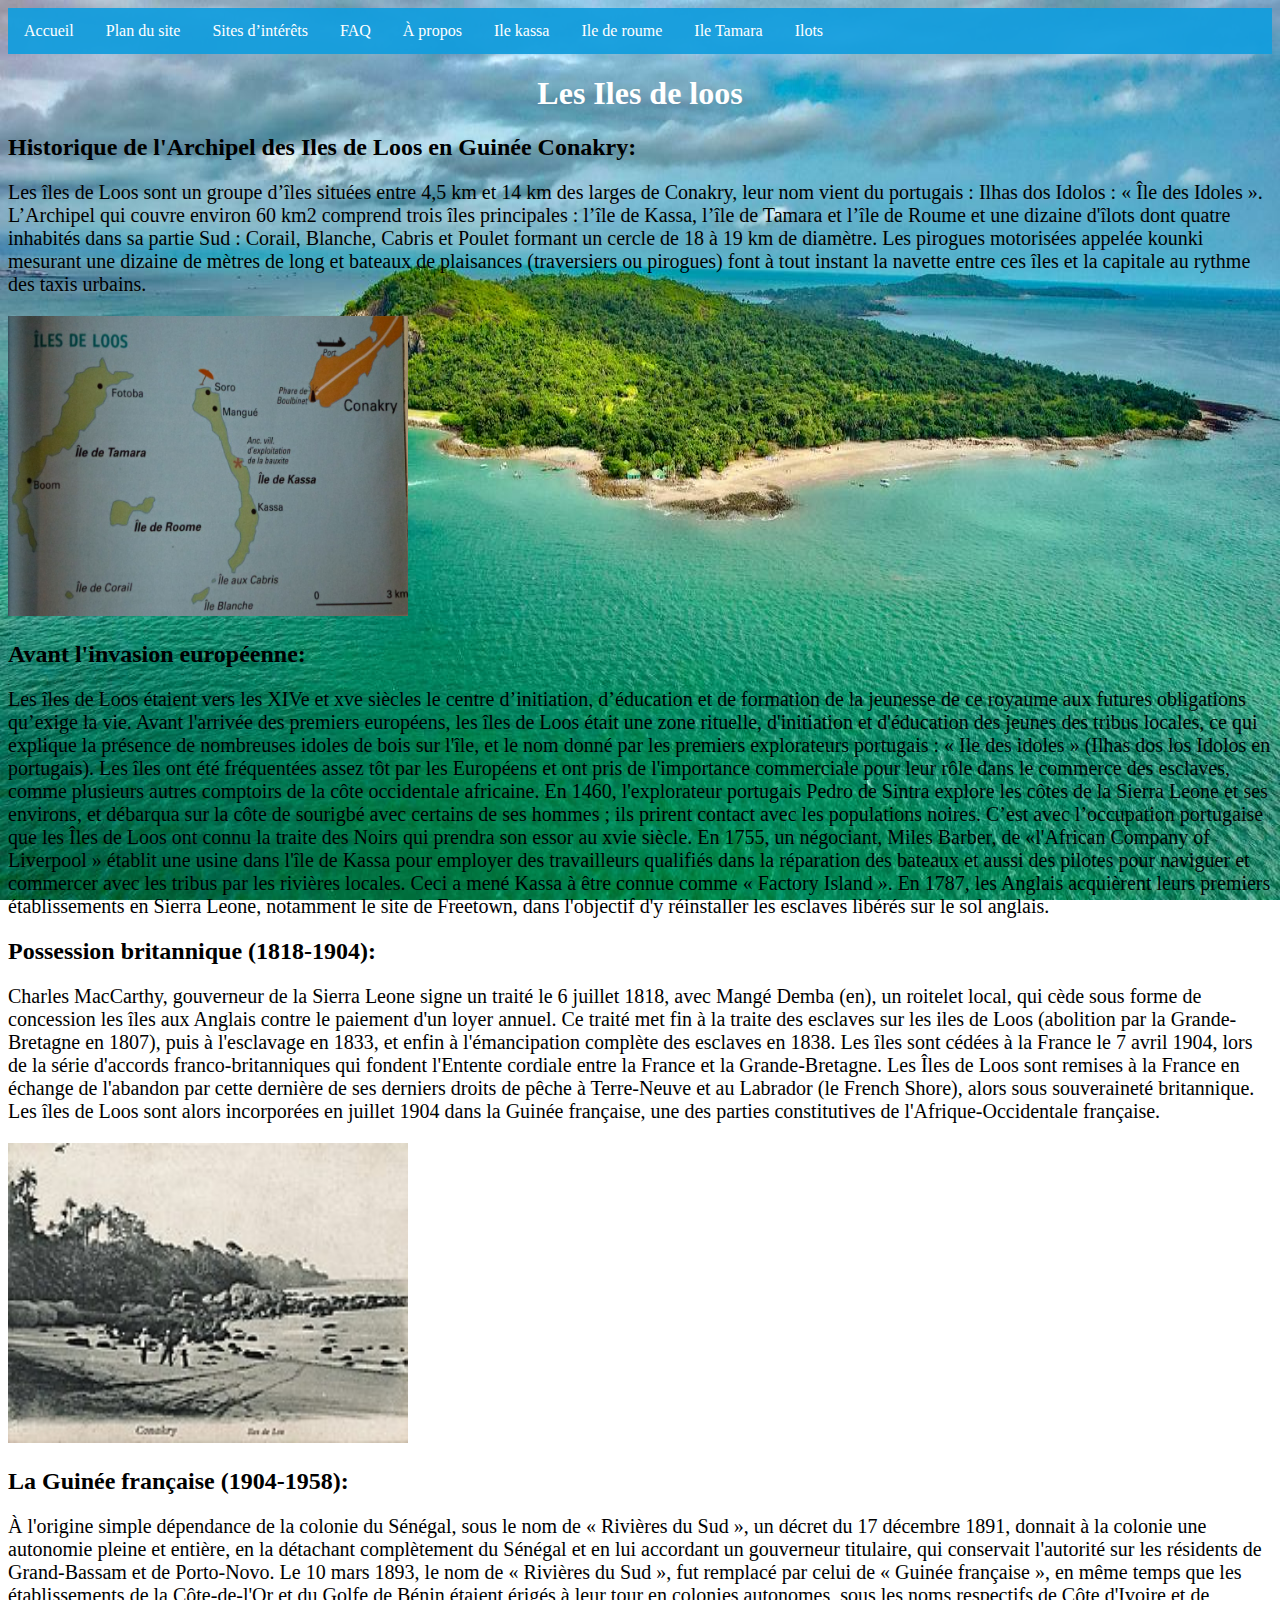
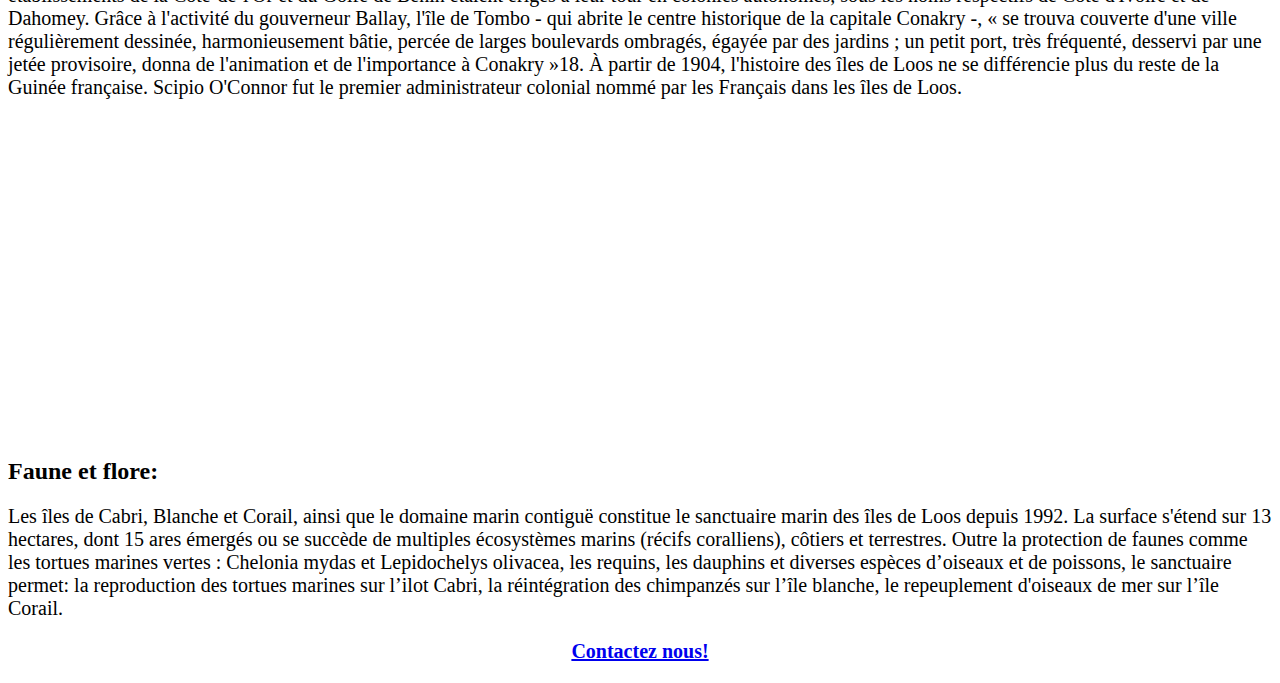
<file: index.html>
<!DOCTYPE html>
<html>
<head>
<title>Visite Guinea</title>
<link rel="icon" type="image/png" href="images/Guinee.jpg">
<link rel="stylesheet" href="css/styles.css">
<meta name="viewport" content="width=device-width; maximum-scale=1; minimum-scale=1;" />
</head>
<body>

  <ul>
    <li><a href="index.html">Accueil</a></li>
    <li><a href="pages/plan.html">Plan du site </a></li>
    <li><a href="pages/site_interet.html">Sites d’intérêts  </a></li>
    <li><a href="pages/faq.html">FAQ </a></li>
    <li><a href="pages/a_propos.html">À propos</a></li>
    <li><a href="pages/kassa.html">Ile kassa</a></li>
    <li><a href="pages/roume.html">Ile de roume</a></li>
    <li><a href="pages/tamara.html">Ile Tamara</a></li>
    <li><a href="pages/ilots.html">Ilots</a></li>
    
  </ul>

<h1>Les Iles de loos</h1>

<h2>Historique de l'Archipel des Iles de Loos en Guinée Conakry:
</h2>

<p> Les îles de Loos sont un groupe d’îles situées entre 4,5 km et 14 km des larges de Conakry, leur nom vient du portugais : Ilhas dos Idolos : « Île des Idoles ».
  L’Archipel qui couvre environ 60 km2 comprend trois îles principales : l’île de Kassa, l’île de Tamara et l’île de Roume et une dizaine d'îlots dont quatre inhabités dans sa partie Sud : Corail, Blanche, Cabris et Poulet formant un cercle de 18 à 19 km de diamètre.
  Les pirogues motorisées appelée kounki mesurant une dizaine de mètres de long et bateaux de plaisances (traversiers ou pirogues) font à tout instant la navette entre ces îles et la capitale au rythme des taxis urbains.
</p>
  
<p> 
<a href="https://fr.wikipedia.org/wiki/%C3%8Eles_de_Loos#%C3%8Eles_principales" target="_blank">
 

<img   title="https://casa-tourisme-guinee.com/sejours-les-iles-de-loos/" src="images/carte.jpg" alt="carte" Width="400" height="300"> </a> </p>
 

  <h2>Avant l'invasion européenne:</h2> 
  <p>
  Les îles de Loos étaient vers les XIVe et xve siècles le centre d’initiation, d’éducation et de formation de la jeunesse de ce royaume aux futures obligations qu’exige la vie.
Avant l'arrivée des premiers européens, les îles de Loos était une zone rituelle, d'initiation et d'éducation des jeunes des tribus locales, ce qui explique la présence de nombreuses idoles de bois sur l'île, et le nom donné par les premiers explorateurs portugais : « Ile des idoles » (Ilhas dos los Idolos en portugais).

Les îles ont été fréquentées assez tôt par les Européens et ont pris de l'importance commerciale pour leur rôle dans le commerce des esclaves, comme plusieurs autres comptoirs de la côte occidentale africaine.
En 1460, l'explorateur portugais Pedro de Sintra explore les côtes de la Sierra Leone et ses environs, et débarqua sur la côte de sourigbé avec certains de ses hommes ; ils prirent contact avec les populations noires. C’est avec l’occupation portugaise que les Îles de Loos ont connu la traite des Noirs qui prendra son essor au xvie siècle.
En 1755, un négociant, Miles Barber, de «l'African Company of Liverpool » établit une usine dans l'île de Kassa pour employer des travailleurs qualifiés dans la réparation des bateaux et aussi des pilotes pour naviguer et commercer avec les tribus par les rivières locales. Ceci a mené Kassa à être connue comme « Factory Island ».
En 1787, les Anglais acquièrent leurs premiers établissements en Sierra Leone, notamment le site de Freetown, dans l'objectif d'y réinstaller les esclaves libérés sur le sol anglais.
 </p>
 <h2>Possession britannique (1818-1904):</h2>
 <p> Charles MacCarthy, gouverneur de la Sierra Leone signe un traité le 6 juillet 1818, avec Mangé Demba (en), un roitelet local, qui cède sous forme de concession les îles aux Anglais contre le paiement d'un loyer annuel. Ce traité met fin à la traite des esclaves sur les iles de Loos (abolition par la Grande-Bretagne en 1807), puis à l'esclavage en 1833, et enfin à l'émancipation complète des esclaves en 1838.
  Les îles sont cédées à la France le 7 avril 1904, lors de la série d'accords franco-britanniques qui fondent l'Entente cordiale entre la France et la Grande-Bretagne. Les Îles de Loos sont remises à la France en échange de l'abandon par cette dernière de ses derniers droits de pêche à Terre-Neuve et au Labrador (le French Shore), alors sous souveraineté britannique.

Les îles de Loos sont alors incorporées en juillet 1904 dans la Guinée française, une des parties constitutives de l'Afrique-Occidentale française.
   </p>
   <p> 
    <a href="https://fr.wikipedia.org/wiki/%C3%8Eles_de_Loos#%C3%8Eles_principales" target="_blank">
     
    
      <img title="https://fr.m.wikipedia.org/wiki/Fichier:Conakry-Iles_de_Los.jpg" src="images/invasions.jpg" alt="invasions" Width="400" height="300"> </a> </p>
      
        <h2>La Guinée française (1904-1958):</h2>
        <P>
          À l'origine simple dépendance de la colonie du Sénégal, sous le nom de « Rivières du Sud », un décret du 17 décembre 1891, donnait à la colonie une autonomie pleine et entière, en la détachant complètement du Sénégal et en lui accordant un gouverneur titulaire, qui conservait l'autorité sur les résidents de Grand-Bassam et de Porto-Novo. Le 10 mars 1893, le nom de « Rivières du Sud », fut remplacé par celui de « Guinée française », en même temps que les établissements de la Côte-de-l'Or et du Golfe de Bénin étaient érigés à leur tour en colonies autonomes, sous les noms respectifs de Côte d'Ivoire et de Dahomey.

Grâce à l'activité du gouverneur Ballay, l'île de Tombo - qui abrite le centre historique de la capitale Conakry -, « se trouva couverte d'une ville régulièrement dessinée, harmonieusement bâtie, percée de larges boulevards ombragés, égayée par des jardins ; un petit port, très fréquenté, desservi par une jetée provisoire, donna de l'animation et de l'importance à Conakry »18.

À partir de 1904, l'histoire des îles de Loos ne se différencie plus du reste de la Guinée française.

Scipio O'Connor fut le premier administrateur colonial nommé par les Français dans les îles de Loos.
        </P>
        <iframe width="560" height="315" src="https://www.youtube.com/embed/F0Xn8Gk4GtU?si=4qe1pQD3CAKWWPRm" title="YouTube video player" frameborder="0" allow="accelerometer; autoplay; clipboard-write; encrypted-media; gyroscope; picture-in-picture; web-share" referrerpolicy="strict-origin-when-cross-origin" allowfullscreen></iframe>     
        <h2>
          Faune et flore:
        </h2>
        <p>
          Les îles de Cabri, Blanche et Corail, ainsi que le domaine marin contiguë constitue le sanctuaire marin des îles de Loos depuis 1992.
          La surface s'étend sur 13 hectares, dont 15 ares émergés ou se succède de multiples écosystèmes marins (récifs coralliens), côtiers et terrestres.
          Outre la protection de faunes comme les tortues marines vertes : Chelonia mydas et Lepidochelys olivacea, les requins, les dauphins et diverses espèces d’oiseaux et de poissons, le sanctuaire permet:
          la reproduction des tortues marines sur l’ilot Cabri,
          la réintégration des chimpanzés sur l’île blanche,
          le repeuplement d'oiseaux de mer sur l’île Corail.
        </p>
        <h2 class="h2tmk"><p><a href="mailto:thiernomamoudoukouyate54@gmail.com">Contactez nous!</a></p> </h2>
</body>
</html>
</file>
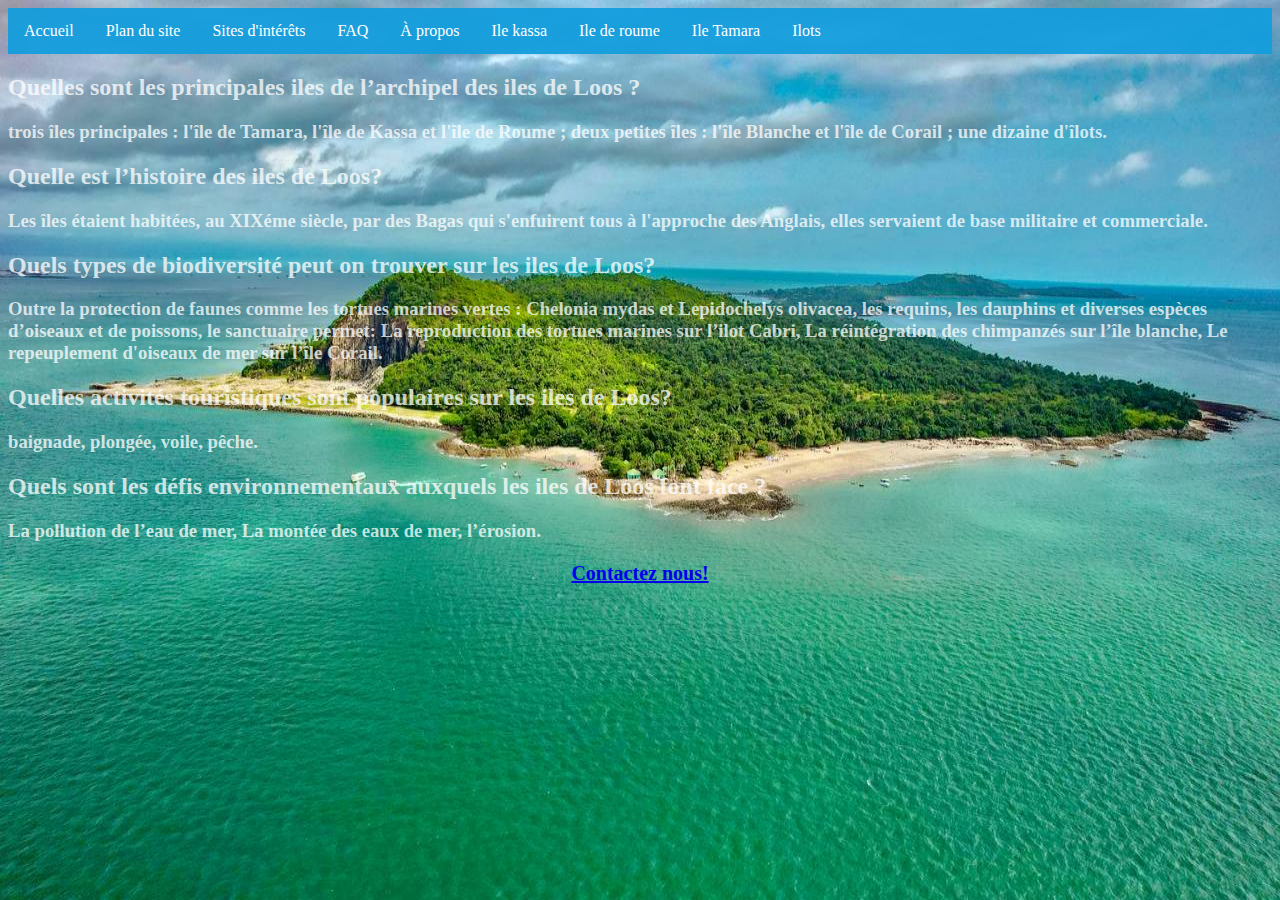
<file: pages/faq.html>
<html>
<head>
<title>Visite Guinea</title>
<link rel="icon" type="image/png" href="../images/Guinee.jpg">
<link rel="stylesheet" href="../css/styles.css">
<meta name="viewport" content="width=device-width; maximum-scale=1; minimum-scale=1;" />
</head>
<body>

  <ul>
    <li><a href="../index.html">Accueil</a></li>
    <li><a href="plan.html">Plan du site</a></li>
    <li><a href="site_interet.html">Sites d'intérêts</a></li>
    <li><a href="faq.html">FAQ</a></li>
    <li><a href="a_propos.html">À propos</a></li>
    <li><a href="kassa.html">Ile kassa</a></li>
    <li><a href="roume.html">Ile de roume</a></li>
    <li><a href="tamara.html">Ile Tamara</a></li>
    <li><a href="ilots.html">Ilots</a></li>
  </ul>
<h2 class="h2ktm">Quelles sont les principales iles de l’archipel des iles de Loos ?</h2>
<h3 class="h3tkm">trois îles principales : l'île de Tamara, l'île de Kassa et l'île de Roume ; deux petites îles : l'île Blanche et l'île de Corail ; une dizaine d'îlots.</h3>
 <h2 class="h2ktm">Quelle est l’histoire des iles de Loos?</h2>
 <h3 class="h3tkm"> Les îles étaient habitées, au XIXéme siècle, par des Bagas qui s'enfuirent tous à l'approche des Anglais, elles servaient de base militaire et commerciale.</h3>
 <h2 class="h2ktm">Quels types de biodiversité peut on trouver sur les iles de Loos?</h2>
 <h3 class="h3tkm">Outre la protection de faunes comme les tortues marines vertes : Chelonia mydas et Lepidochelys olivacea, les requins, les dauphins et diverses espèces d’oiseaux et de poissons, le sanctuaire permet:
  La reproduction des tortues marines sur l’ilot Cabri, La réintégration des chimpanzés sur l’île blanche,
  Le repeuplement d'oiseaux de mer sur l’île Corail.
  </h3>
  <h2 class="h2ktm">Quelles activités touristiques sont populaires sur les iles de Loos?</h2>
  <h3 class="h3tkm">baignade, plongée, voile, pêche.</h3>
  <h2 class="h2ktm">Quels sont les défis environnementaux auxquels les iles de Loos font face ?</h2>
  <h3 class="h3tkm">La pollution de l’eau de mer, La montée des eaux de mer, l’érosion.

  </h3>
  <h2 class="h2tmk"><p><a href="mailto:thiernomamoudoukouyate54@gmail.com">Contactez nous!</a></p> </h2>
</body>
</html>
</file>
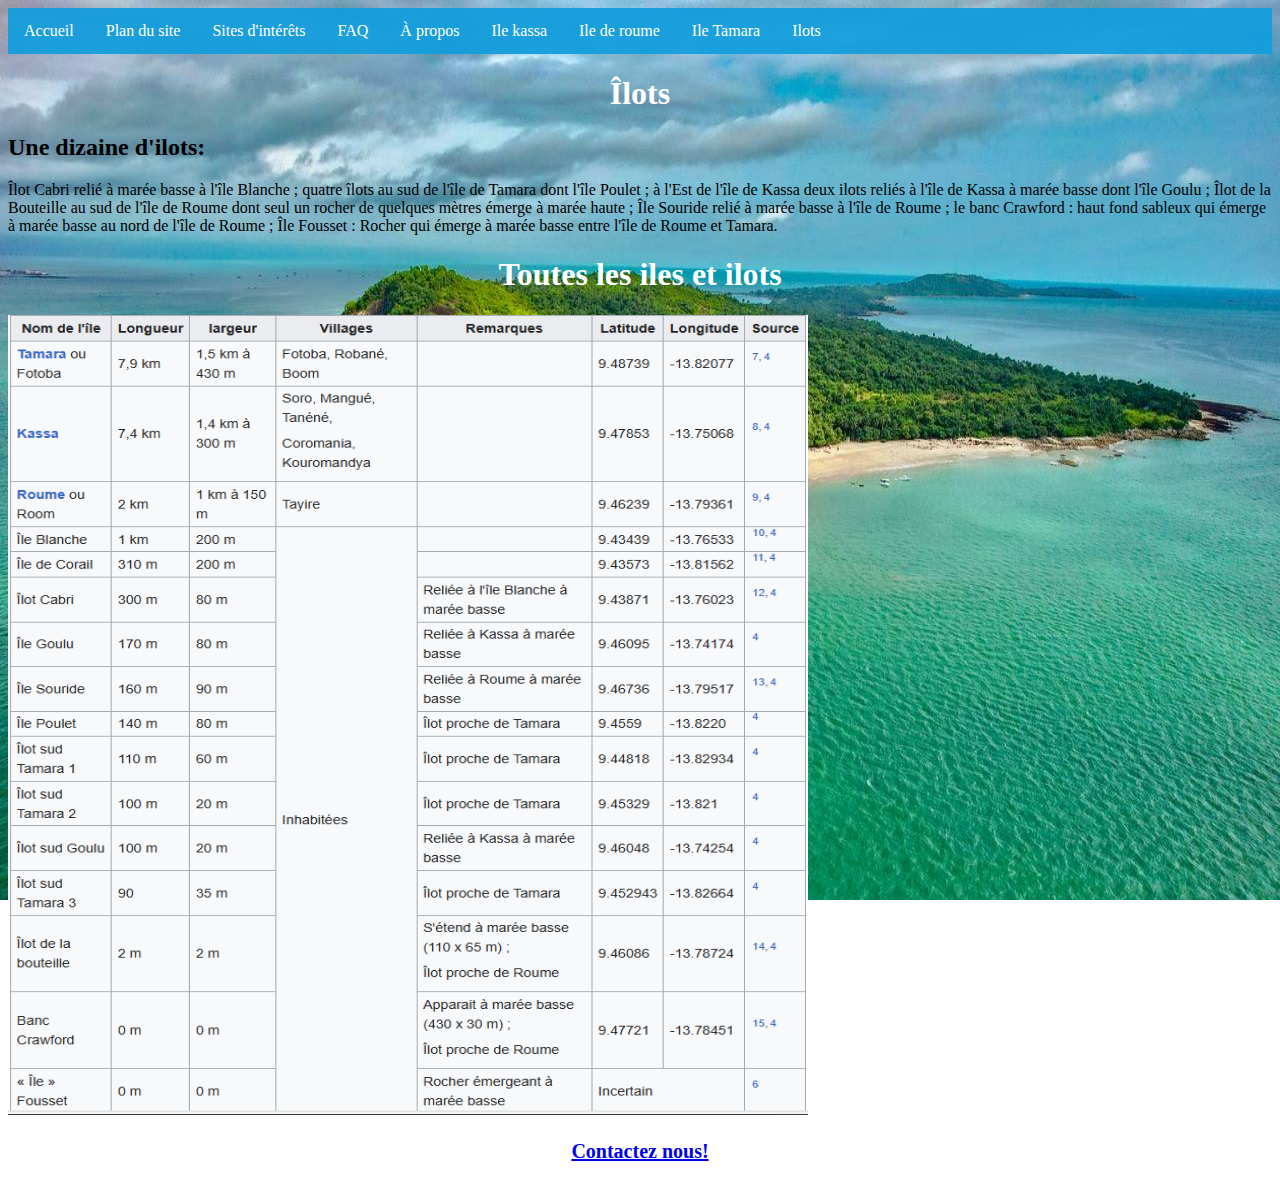
<file: pages/ilots.html>
<!DOCTYPE html>
<html>
<head>
<title>Visite Guinea</title>
<link rel="icon" type="image/png" href="../images/Guinee.jpg">
<link rel="stylesheet" href="../css/styles.css">
<meta name="viewport" content="width=device-width; maximum-scale=1; minimum-scale=1;" />
</head>
<body>

  <ul>
    <li><a href="../index.html">Accueil</a></li>
    <li><a href="plan.html">Plan du site</a></li>
    <li><a href="site_interet.html">Sites d'intérêts</a></li>
    <li><a href="faq.html">FAQ</a></li>
    <li><a href="a_propos.html">À propos</a></li>
    <li><a href="kassa.html">Ile kassa</a></li>
    <li><a href="roume.html">Ile de roume</a></li>
    <li><a href="tamara.html">Ile Tamara</a></li>
    <li><a href="ilots.html">Ilots</a></li>
  </ul>
<h1>Îlots</h1>
<p>
  <h2>Une dizaine d'ilots:</h2>

Îlot Cabri relié à marée basse à l'île Blanche ;
quatre îlots au sud de l'île de Tamara dont l'île Poulet ;
à l'Est de l'île de Kassa deux ilots reliés à l'île de Kassa à marée basse dont l'île Goulu ;
Îlot de la Bouteille au sud de l'île de Roume dont seul un rocher de quelques mètres émerge à marée haute ;
Île Souride relié à marée basse à l'île de Roume ;
le banc Crawford : haut fond sableux qui émerge à marée basse au nord de l'île de Roume ;
Île Fousset : Rocher qui émerge à marée basse entre l'île de Roume et Tamara.
</p>
<h1> Toutes les iles et ilots</h1>
<p> 
  <a href="https://fr.wikipedia.org/wiki/%C3%8Eles_de_Loos" target="_blank">
   
  
    <img title="https://fr.wikipedia.org/wiki/%C3%8Eles_de_Loos" src="../images/ile.jpg" alt="p" Width="800" height="800"> </a> </p>
    <h2 class="h2tmk"><p><a href="mailto:thiernomamoudoukouyate54@gmail.com">Contactez nous!</a></p> </h2>
  </body>
</html>
</file>
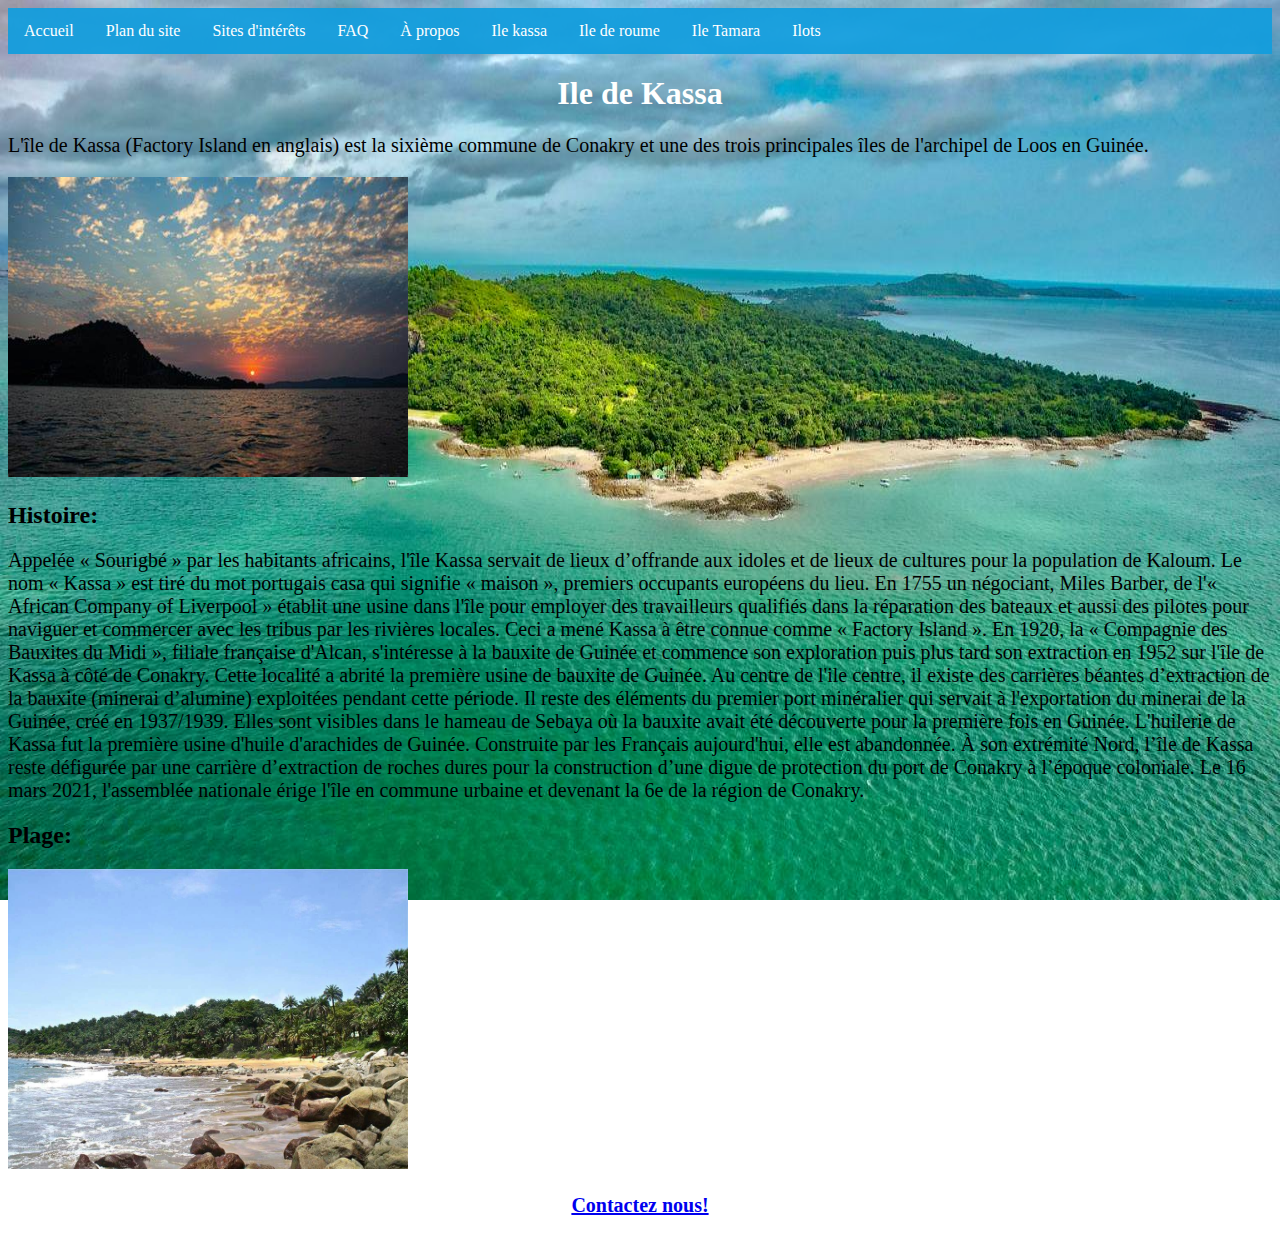
<file: pages/kassa.html>
<!DOCTYPE html>
<html>
<head>
<title>Visite Guinea</title>
<link rel="icon" type="image/png" href="../images/Guinee.jpg">
<link rel="stylesheet" href="../css/styles.css">
<meta name="viewport" content="width=device-width; maximum-scale=1; minimum-scale=1;" />
</head>
<body>

  <ul>
    <li><a href="../index.html">Accueil</a></li>
    <li><a href="plan.html">Plan du site</a></li>
    <li><a href="site_interet.html">Sites d'intérêts</a></li>
    <li><a href="faq.html">FAQ</a></li>
    <li><a href="a_propos.html">À propos</a></li>
    <li><a href="kassa.html">Ile kassa</a></li>
    <li><a href="roume.html">Ile de roume</a></li>
    <li><a href="tamara.html">Ile Tamara</a></li>
    <li><a href="ilots.html">Ilots</a></li>
  </ul>
  <h1>Ile de Kassa</h1>
  <p>
    L'île de Kassa (Factory Island en anglais) est la sixième commune de Conakry et une des trois principales îles de l'archipel de Loos en Guinée. 
  </p>
  <p> 
    <a href="https://fr.wikipedia.org/wiki/%C3%8Ele_de_Kassa" target="_blank">
     
    
      <img title="https://miranasstourisme.com/a-propos-de-nous/" src="../images/kassa.jpg" alt="kassa" Width="400" height="300"> </a> </p>
  <h2>Histoire:</h2>
  <p>
    Appelée « Sourigbé » par les habitants africains, l'île Kassa servait de lieux d’offrande aux idoles et de lieux de cultures pour la population de Kaloum. Le nom « Kassa » est tiré du mot portugais casa qui signifie « maison », premiers occupants européens du lieu.

    En 1755 un négociant, Miles Barber, de l'« African Company of Liverpool » établit une usine dans l'île pour employer des travailleurs qualifiés dans la réparation des bateaux et aussi des pilotes pour naviguer et commercer avec les tribus par les rivières locales. Ceci a mené Kassa à être connue comme « Factory Island ».
    
    En 1920, la « Compagnie des Bauxites du Midi », filiale française d'Alcan, s'intéresse à la bauxite de Guinée et commence son exploration puis plus tard son extraction en 1952 sur l'île de Kassa à côté de Conakry. Cette localité a abrité la première usine de bauxite de Guinée. Au centre de l'ile centre, il existe des carrières béantes d’extraction de la bauxite (minerai d’alumine) exploitées pendant cette période.
    
    Il reste des éléments du premier port minéralier qui servait à l'exportation du minerai de la Guinée, créé en 1937/1939. Elles sont visibles dans le hameau de Sebaya où la bauxite avait été découverte pour la première fois en Guinée.
    
    L'huilerie de Kassa fut la première usine d'huile d'arachides de Guinée. Construite par les Français aujourd'hui, elle est abandonnée.
    
    À son extrémité Nord, l’île de Kassa reste défigurée par une carrière d’extraction de roches dures pour la construction d’une digue de protection du port de Conakry à l’époque coloniale.
    
    Le 16 mars 2021, l'assemblée nationale érige l'île en commune urbaine et devenant la 6e de la région de Conakry. 
  </p>
  <h2>Plage:</h2>
  <p> 
    <a href="https://fr.wikipedia.org/wiki/%C3%8Ele_de_Kassa" target="_blank">
     
    
      <img title="https://www.pinterest.ca/pin/747738344351394274/" src="../images/plagekassa.jpg" alt="plagekassa" Width="400" height="300"> </a> </p>
      <h2 class="h2tmk"><p><a href="mailto:thiernomamoudoukouyate54@gmail.com">Contactez nous!</a></p> </h2>
    </body>
</html>
</file>
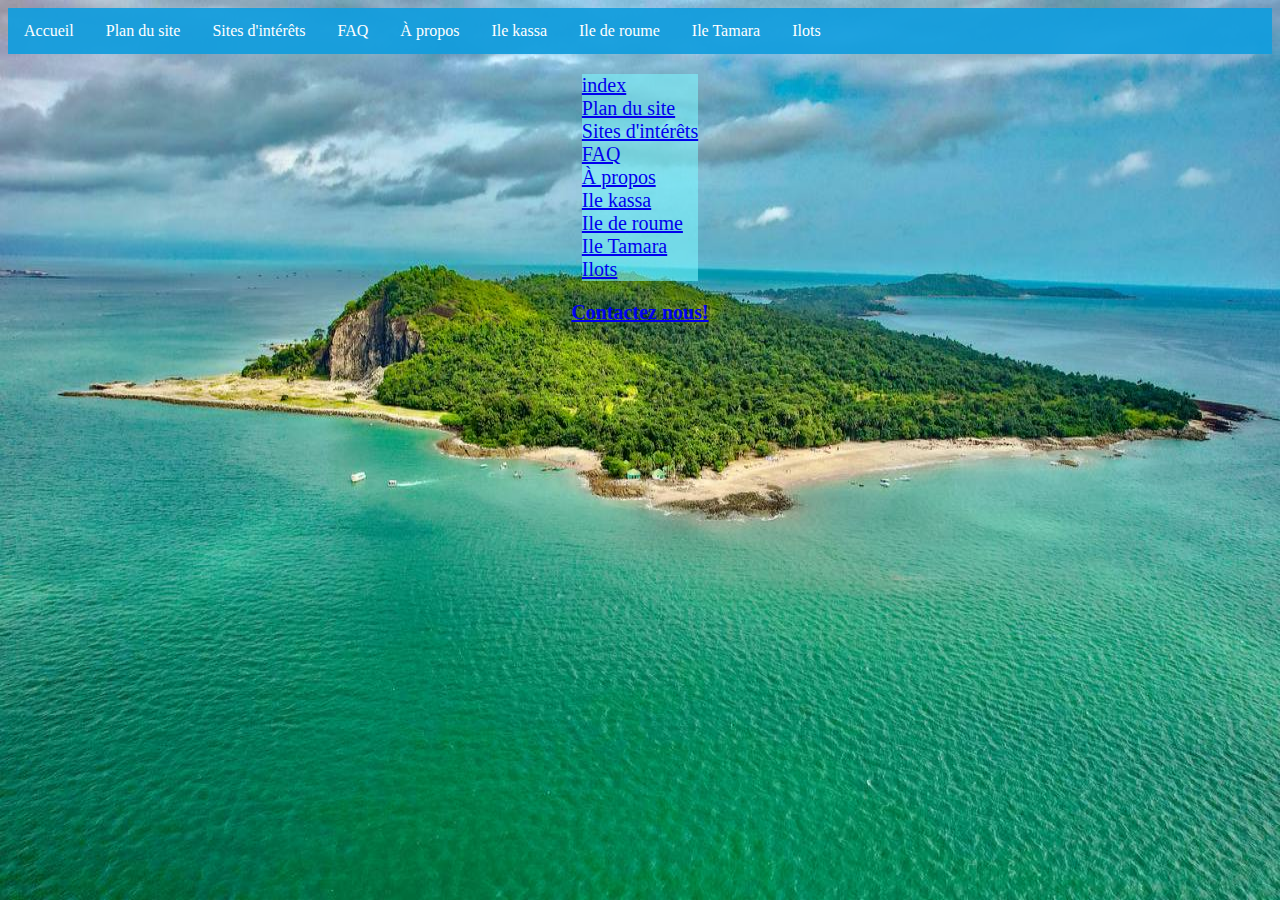
<file: pages/plan.html>
<!DOCTYPE html>
<html>
<head>
<title>Visite Guinea</title>
<link rel="icon" type="image/png" href="../images/Guinee.jpg">
<link rel="stylesheet" href="../css/styles.css">
<meta name="viewport" content="width=device-width; maximum-scale=1; minimum-scale=1;" />
</head>
<body>

  <ul>
    <li><a href="../index.html">Accueil</a></li>
    <li><a href="plan.html">Plan du site</a></li>
    <li><a href="site_interet.html">Sites d'intérêts</a></li>
    <li><a href="faq.html">FAQ</a></li>
    <li><a href="a_propos.html">À propos</a></li>
    <li><a href="kassa.html">Ile kassa</a></li>
    <li><a href="roume.html">Ile de roume</a></li>
    <li><a href="tamara.html">Ile Tamara</a></li>
    <li><a href="ilots.html">Ilots</a></li>
  </ul>
  
 <Center>
   <div class="ptmk">
     <p >
       <a href="../index.html">index</a></li>
       <br>
       <a href="plan.html">Plan du site</a></li>
       <br>
       <a href="site_interet.html">Sites d'intérêts</a></li>
       <br>
       <a href="faq.html">FAQ</a></li>
       <br>
       <a href="a_propos.html">À propos</a></li>
       <br>
       <a href="kassa.html">Ile kassa</a></li>
       <br>
       <a href="roume.html">Ile de roume</a></li>
       <br>
       <a href="tamara.html">Ile Tamara</a></li>
       <br>
       <a href="ilots.html">Ilots</a></li>
     </p> 

  </div>
  </Center>
    
  <h2 class="h2tmk"><p><a href="mailto:thiernomamoudoukouyate54@gmail.com">Contactez nous!</a></p> </h2>
</body>
</html>
</file>
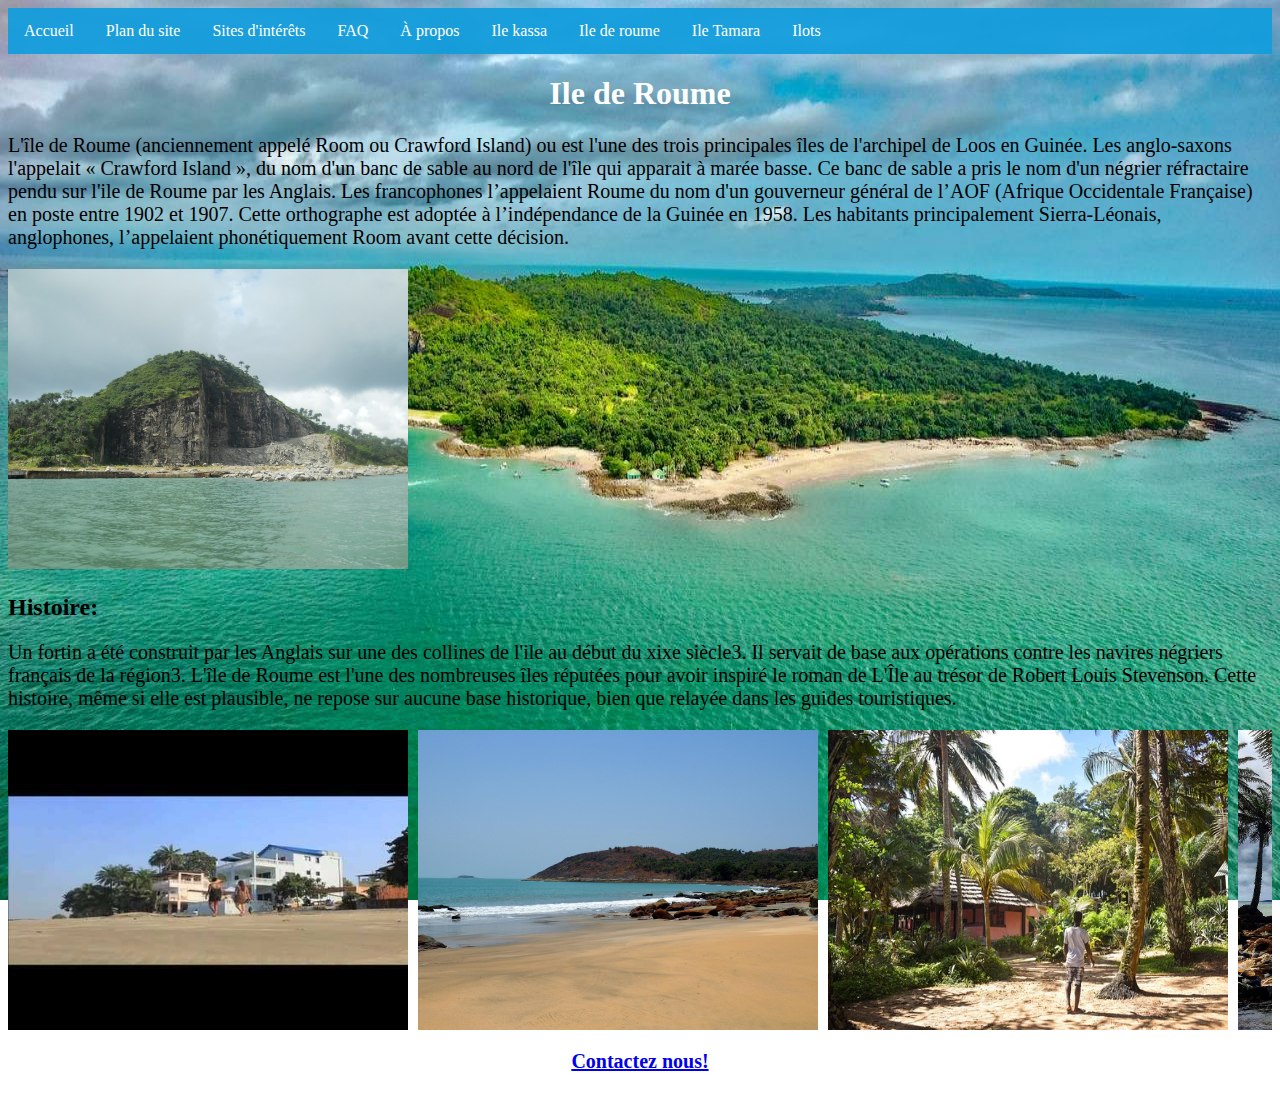
<file: pages/roume.html>
<!DOCTYPE html>
<html>
<head>
<title>Visite Guinea</title>
<link rel="icon" type="image/png" href="../images/Guinee.jpg">
<link rel="stylesheet" href="../css/styles.css">
<meta charset="UTF-8">
      <meta name="viewport" content="width=device-width, initial-scale=1.0">
      <meta name="viewport" content="width=device-width; maximum-scale=1; minimum-scale=1;" />
    </head>
<body>

  <ul>
    <li><a href="../index.html">Accueil</a></li>
    <li><a href="plan.html">Plan du site</a></li>
    <li><a href="site_interet.html">Sites d'intérêts</a></li>
    <li><a href="faq.html">FAQ</a></li>
    <li><a href="a_propos.html">À propos</a></li>
    <li><a href="kassa.html">Ile kassa</a></li>
    <li><a href="roume.html">Ile de roume</a></li>
    <li><a href="tamara.html">Ile Tamara</a></li>
    <li><a href="ilots.html">Ilots</a></li>
  </ul>
<h1>Ile de Roume</h1>
<P>
  L'île de Roume (anciennement appelé Room ou Crawford Island) ou est l'une des trois principales îles de l'archipel de Loos en Guinée.
  Les anglo-saxons l'appelait « Crawford Island », du nom d'un banc de sable au nord de l'île qui apparait à marée basse. Ce banc de sable a pris le nom d'un négrier réfractaire pendu sur l'ile de Roume par les Anglais.

Les francophones l’appelaient Roume du nom d'un gouverneur général de l’AOF (Afrique Occidentale Française) en poste entre 1902 et 1907. Cette orthographe est adoptée à l’indépendance de la Guinée en 1958. Les habitants principalement Sierra-Léonais, anglophones, l’appelaient phonétiquement Room avant cette décision.
</P>
<p> 
  <a href="https://fr.wikipedia.org/wiki/%C3%8Ele_de_Roume" target="_blank">
   
  
    <img title="https://www.penguintravel.com/New/447/0/GuineaoncebelongedtoaseriesofAfricanempires.html" src="../images/R.jpg" alt="roume" Width="400" height="300"> </a> </p>
<h2>Histoire:</h2>
<p>Un fortin a été construit par les Anglais sur une des collines de l'ile au début du xixe siècle3. Il servait de base aux opérations contre les navires négriers français de la région3.


  L'île de Roume est l'une des nombreuses îles réputées pour avoir inspiré le roman de L'Île au trésor de Robert Louis Stevenson. Cette histoire, même si elle est plausible, ne repose sur aucune base historique, bien que relayée dans les guides touristiques.</p>
  
  </head>
  <body>
      <div class="image-container">
          <img  title="https://lens.google.com/search?ep=subb&hl=fr-FR&re=df&s=4&p=[base64]#lns=[base64]" src="../images/ro.jpg" alt="Image 1">
          <img title="https://thedubaidiaries.me/2017/04/17/iles-de-los-conakry-guinea/" src="../images/R1.jpg" alt="Image 2">
          <img title="https://www.tripadvisor.com/LocationPhotoDirectLink-g293799-d480695-i425724963-Iles_de_Los-Conakry_Conakry_Region.html" src="../images/r2.jpg" alt="Image 3">
          <img title="https://fr.tripadvisor.ca/Attraction_Review-g293799-d480695-Reviews-or10-Iles_de_Los-Conakry_Conakry_Region.html" src="../images/r3.jpg" alt="Image 4">
          <img title="https://www.jetcost.com/vols/cotonou/malabo/COO-SSG" src="../images/r4.jpg" alt="Image 5">
          <img title="https://www.pinterest.com/pin/185421709642294491/" src="../images/r5.jpg" alt="Image 6">
          
      </div>
  
      <script>
          let currentImage = 0;
          const images = ["image1.jpg", "image2.jpg", "image3.jpg", "image4.jpg", "image5.jpg", "image6.jpg"]; // Remplacez par vos noms de fichiers réels
  
          document.addEventListener("keydown", (event) => {
              if (event.key === "ArrowRight") {
                  currentImage = (currentImage + 1) % images.length;
              } else if (event.key === "ArrowLeft") {
                  currentImage = (currentImage - 1 + images.length) % images.length;
              }
              document.querySelector(".image-container img").src = images[currentImage];
          });
      </script>
 <h2 class="h2tmk"><p><a href="mailto:thiernomamoudoukouyate54@gmail.com">Contactez nous!</a></p> </h2>     
</body>
</html>
</file>
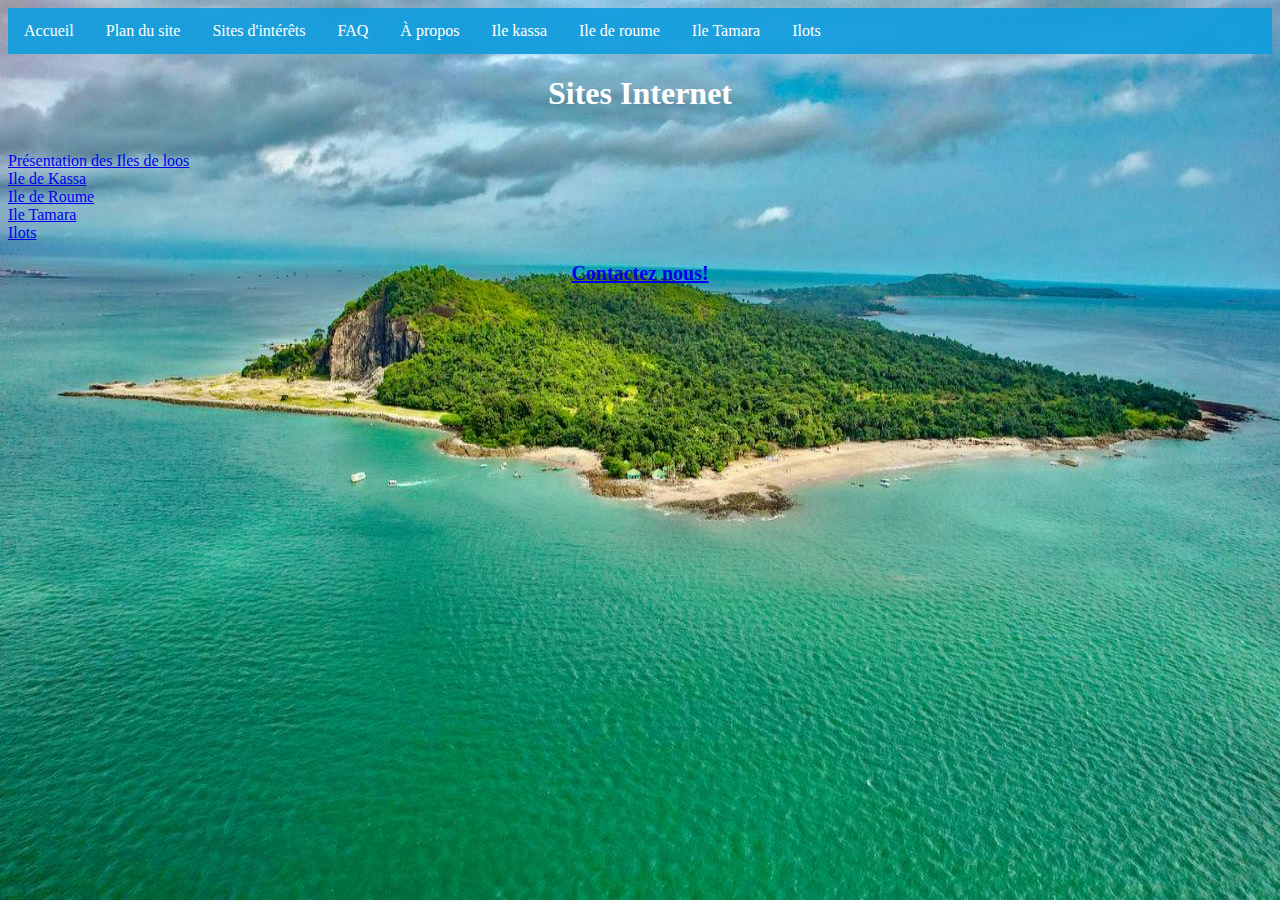
<file: pages/site_interet.html>
<!DOCTYPE html>
<html>
<head>
<title>Visite Guinea</title>
<link rel="icon" type="image/png" href="../images/Guinee.jpg">
<link rel="stylesheet" href="../css/styles.css">
<meta name="viewport" content="width=device-width; maximum-scale=1; minimum-scale=1;" />
</head>
<body class="sitesdinteret"> 

  <ul>
    <li><a href="../index.html">Accueil</a></li>
    <li><a href="plan.html">Plan du site</a></li>
    <li><a href="site_interet.html">Sites d'intérêts</a></li>
    <li><a href="faq.html">FAQ</a></li>
    <li><a href="a_propos.html">À propos</a></li>
    <li><a href="kassa.html">Ile kassa</a></li>
    <li><a href="roume.html">Ile de roume</a></li>
    <li><a href="tamara.html">Ile Tamara</a></li>
    <li><a href="ilots.html">Ilots</a></li>
  </ul>
<h1>Sites Internet</h1>
<br>
<a href="https://fr.wikipedia.org/wiki/%C3%8Eles_de_Loos" target="_blank">Présentation des Iles de loos</a>
<br>
<a href="https://fr.wikipedia.org/wiki/%C3%8Ele_de_Kassa" target="_blank">Ile de Kassa</a>
<br>
<a href="https://fr.wikipedia.org/wiki/%C3%8Ele_de_Roume" target="_blank">Ile de Roume</a>
<br>
<a href="https://fr.wikipedia.org/wiki/%C3%8Ele_de_Tamara" target="_blank">Ile Tamara</a>
<br>
<a href="https://fr.wikipedia.org/wiki/%C3%8Eles_de_Loos" target="_blank">Ilots</a>
<h2 class="h2tmk"><p><a href="mailto:thiernomamoudoukouyate54@gmail.com">Contactez nous!</a></p> </h2>

</body>
</html>
</file>
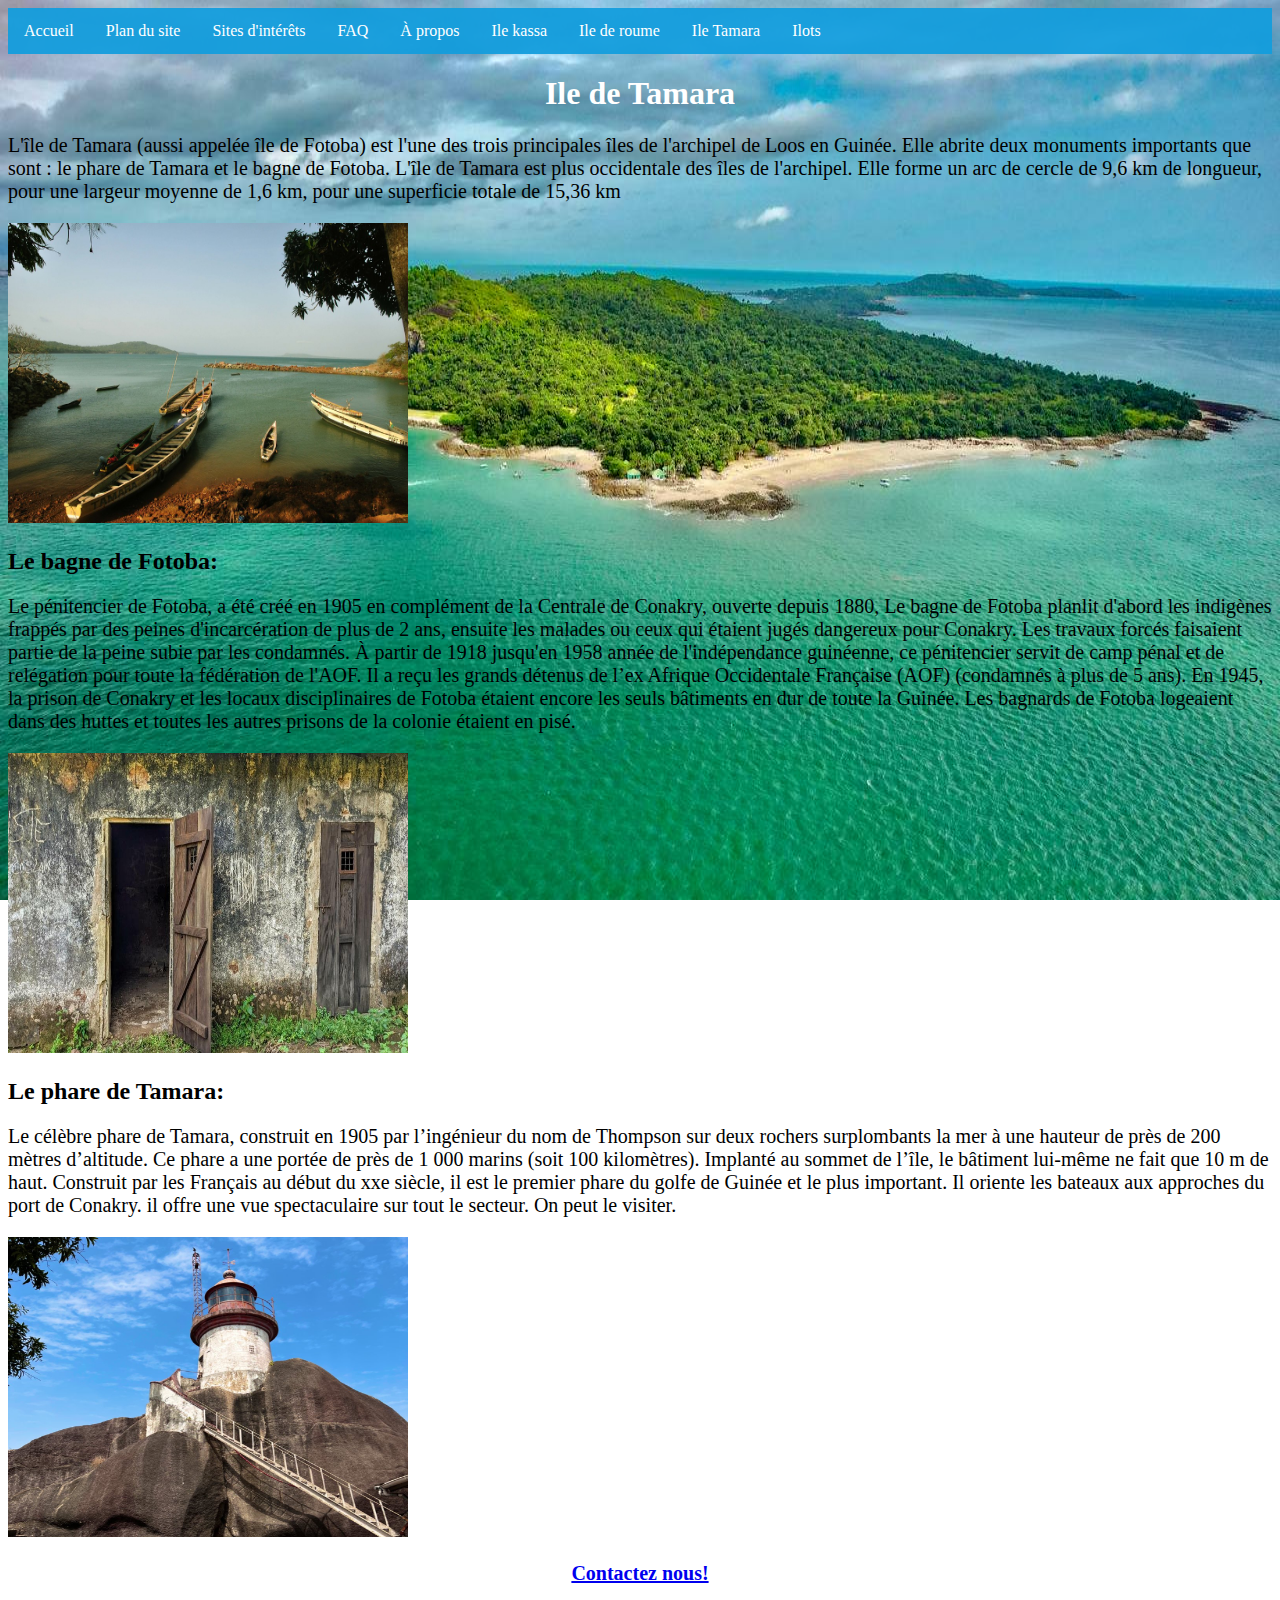
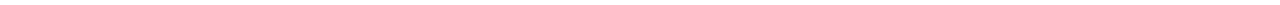
<file: pages/tamara.html>
<!DOCTYPE html>
<html>
<head>
<title>Visite Guinea</title>
<link rel="icon" type="image/png" href="../images/Guinee.jpg">
<link rel="stylesheet" href="../css/styles.css">
<meta name="viewport" content="width=device-width; maximum-scale=1; minimum-scale=1;" />
</head>
<body>

  <ul>
    <li><a href="../index.html">Accueil</a></li>
    <li><a href="plan.html">Plan du site</a></li>
    <li><a href="site_interet.html">Sites d'intérêts</a></li>
    <li><a href="faq.html">FAQ</a></li>
    <li><a href="a_propos.html">À propos</a></li>
    <li><a href="kassa.html">Ile kassa</a></li>
    <li><a href="roume.html">Ile de roume</a></li>
    <li><a href="tamara.html">Ile Tamara</a></li>
    <li><a href="ilots.html">Ilots</a></li>
  </ul>
  <h1>Ile de Tamara</h1>
  <p>
    L'île de Tamara (aussi appelée île de Fotoba) est l'une des trois principales îles de l'archipel de Loos en Guinée.

Elle abrite deux monuments importants que sont : le phare de Tamara et le bagne de Fotoba.
L'île de Tamara est plus occidentale des îles de l'archipel. Elle forme un arc de cercle de 9,6 km de longueur, pour une largeur moyenne de 1,6 km, pour une superficie totale de 15,36 km
  </p>
  <p> 
    <a href="https://fr.wikipedia.org/wiki/%C3%8Ele_de_Tamara" target="_blank">
     
    
      <img title="https://www.flickr.com/photos/josephescu/16986165862" src="../images/tamara.jpg" alt="tamara" Width="400" height="300"> </a> </p>
<h2>Le bagne de Fotoba:</h2>
<p>Le pénitencier de Fotoba, a été créé en 1905 en complément de la Centrale de Conakry, ouverte depuis 1880, Le bagne de Fotoba planlit d'abord les indigènes frappés par des peines d'incarcération de plus de 2 ans, ensuite les malades ou ceux qui étaient jugés dangereux pour Conakry. Les travaux forcés faisaient partie de la peine subie par les condamnés. À partir de 1918 jusqu'en 1958 année de l'indépendance guinéenne, ce pénitencier servit de camp pénal et de relégation pour toute la fédération de l'AOF. Il a reçu les grands détenus de l’ex Afrique Occidentale Française (AOF) (condamnés à plus de 5 ans). En 1945, la prison de Conakry et les locaux disciplinaires de Fotoba étaient encore les seuls bâtiments en dur de toute la Guinée. Les bagnards de Fotoba logeaient dans des huttes et toutes les autres prisons de la colonie étaient en pisé.</p>
<p> 
  <a href="https://fr.wikipedia.org/wiki/%C3%8Ele_de_Tamara" target="_blank">
   
  
    <img title="https://www.facebook.com/113932370330891/posts/guin%C3%A9e-lhistoire-m%C3%A9connue-du-p%C3%A9nitencier-de-lafrique-occidentale-fran%C3%A7aise-%C3%A0-fot/451135189943939/?locale=ms_MY" src="../images/p.jpg" alt="p" Width="400" height="300"> </a> </p>

<h2>Le phare de Tamara:</h2>  
<p>Le célèbre phare de Tamara, construit en 1905 par l’ingénieur du nom de Thompson sur deux rochers surplombants la mer à une hauteur de près de 200 mètres d’altitude. Ce phare a une portée de près de 1 000 marins (soit 100 kilomètres). Implanté au sommet de l’île, le bâtiment lui-même ne fait que 10 m de haut. Construit par les Français au début du xxe siècle, il est le premier phare du golfe de Guinée et le plus important. Il oriente les bateaux aux approches du port de Conakry. il offre une vue spectaculaire sur tout le secteur. On peut le visiter.</p>
<p> 
  <a href="https://fr.wikipedia.org/wiki/%C3%8Ele_de_Tamara" target="_blank">
   
  
    <img title="https://tourisme.gov.gn/destinations/les-sites-cotiers/le-phare-de-tamara/" src="../images/pt.jpg" alt="pt" Width="400" height="300"> </a> </p>
    <h2 class="h2tmk"><p><a href="mailto:thiernomamoudoukouyate54@gmail.com">Contactez nous!</a></p> </h2>
  </body>
</html>
</file>
<file: css/styles.css>
body {
	Color:black; background-image: url('../images/Plage.jpg');background-repeat: no-repeat;
  background-attachment: fixed;
  background-size: 100% 100%;
}
h1 {
	text-align:Center; Color:White; front-size:120px
}
p {
  font-size:20px }
ul {
  list-style-type: none;
  margin: 0;
  padding: 0;
  overflow: hidden;
  background-color: #129dddef;
}

li {
  float: left;
}

li a {
  display: block;
  color: white;
  text-align: center;
  padding: 14px 16px;
  text-decoration: none;
}


li a:hover {
  background-color: #088fdd;
}

div{
  text-align: center;
}

.h2tmk{
  text-align:Center;
}
.h2ktm{
  Color:rgba(255, 255, 255, 0.767)
}
.h3tkm{
  Color:rgba(255, 255, 255, 0.76)
}
.ptmk{
  background-color: rgba(127, 246, 255, 0.589);
  width: fit-content;
  text-align: left;
}

.image-container {
  display: flex;
  overflow-x: scroll; /* Permet le défilement horizontal */
}
.image-container img {
  width: 400px;
  height: 300px;
  margin-right: 10px; /* Espacement entre les images */
}
/* CSS ADAPTATIF PAR TAILLE D'ÉCRAN / RESPONSIVE CSS */
/* Grand bureau */
@media (min-width: 1200px) { 
  body    {
  }
}

/* Tablette portrait vers paysage et bureau */
@media (min-width: 768px) and (max-width: 1199px) { 
  body    {
      background-color: rgb(128, 0, 128);
  }
}

/* Téléphone paysage vers tablette portrait */
@media (max-width: 767px) { 
  body    {
      background-color: rgb(0, 0, 255);
  }
}

/* Téléphones paysage et vers le bas */
@media (max-width: 480px) { 
  body    {
      background-color: rgb(255, 0, 0);
  }
  li {
    float: none;
  }
}
</file>
